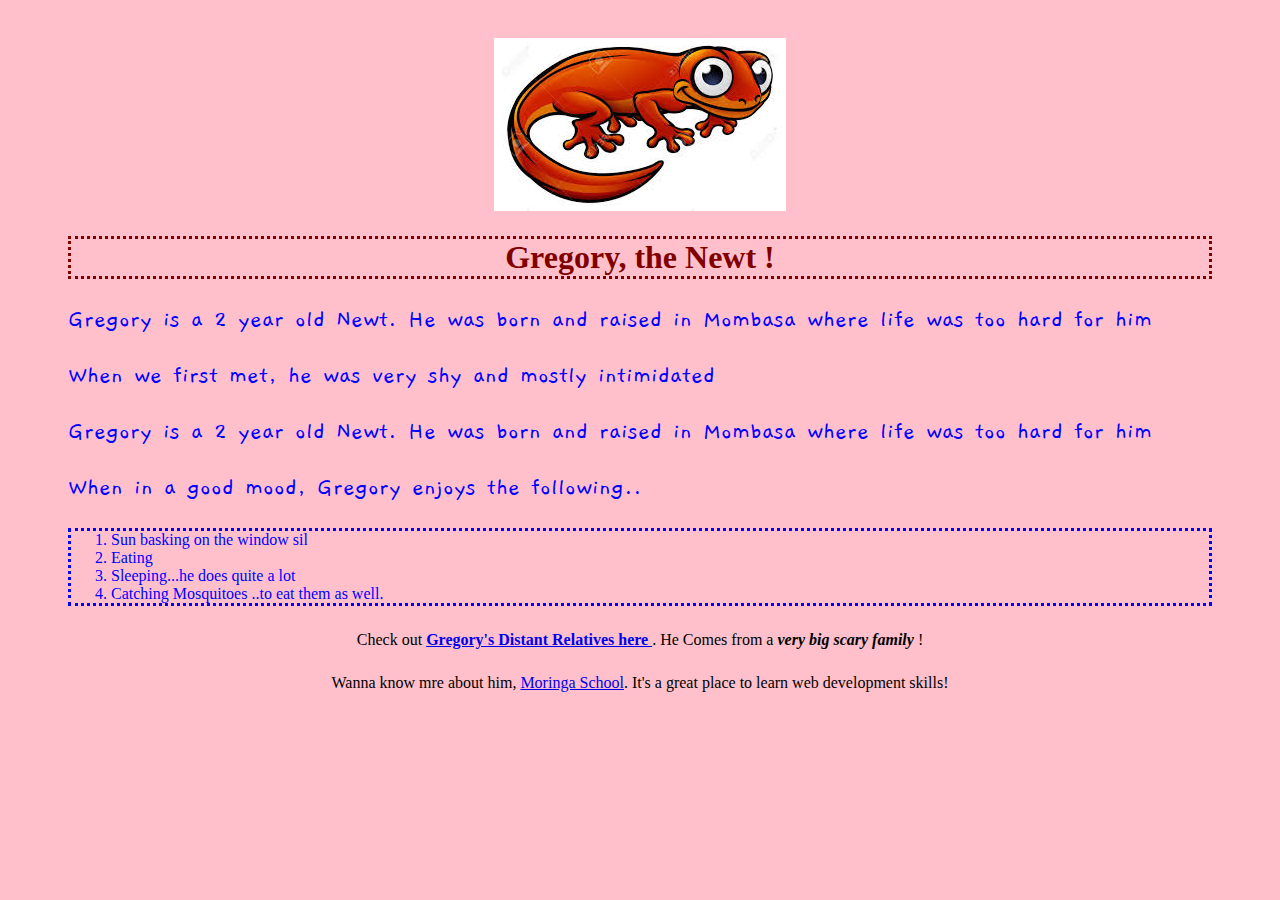
<file: index.html>
<html>
  <head>
    <title> My Pet Animal </title>
    <link href="https://fonts.googleapis.com/css?family=Gaegu" rel="stylesheet">
    <link href = "Css/styles.css" rel ="stylesheet" type = "text/css">
  </head>
  <body>
    <p> <center><img src="images/newt.jpg" alt="A Photo of Gregory, the Newt"> </p>

    <h1> Gregory, the Newt ! </h1>
    <p> Gregory is a 2 year old Newt. He was born and raised in Mombasa where life was too hard for him </p>
    <p> When we first met, he was very shy and mostly intimidated</p>
    <p> Gregory is a 2 year old Newt. He was born and raised in Mombasa where life was too hard for him </p>
    <p> When in a good mood, Gregory enjoys the following.. </p>

    <ol>
      <li> Sun basking on the window sil</li>
      <li> Eating</li>
      <li> Sleeping...he does quite a lot</li>
      <li> Catching Mosquitoes ..to eat them as well.</li>
    </ol>

    </p>Check out <a href="https://undergroundreptiles.com/product-category/animals/lizards/"> <strong> Gregory's Distant Relatives here </strong></a>. He Comes from a  <strong><em>very big scary family </em> </strong> !</p>

  </p> <left> Wanna know mre about him, <a href="about-gregory.html"> Moringa School</a>. It's a great place to learn web development skills!</left></p>



  </body>



</html>
</file>
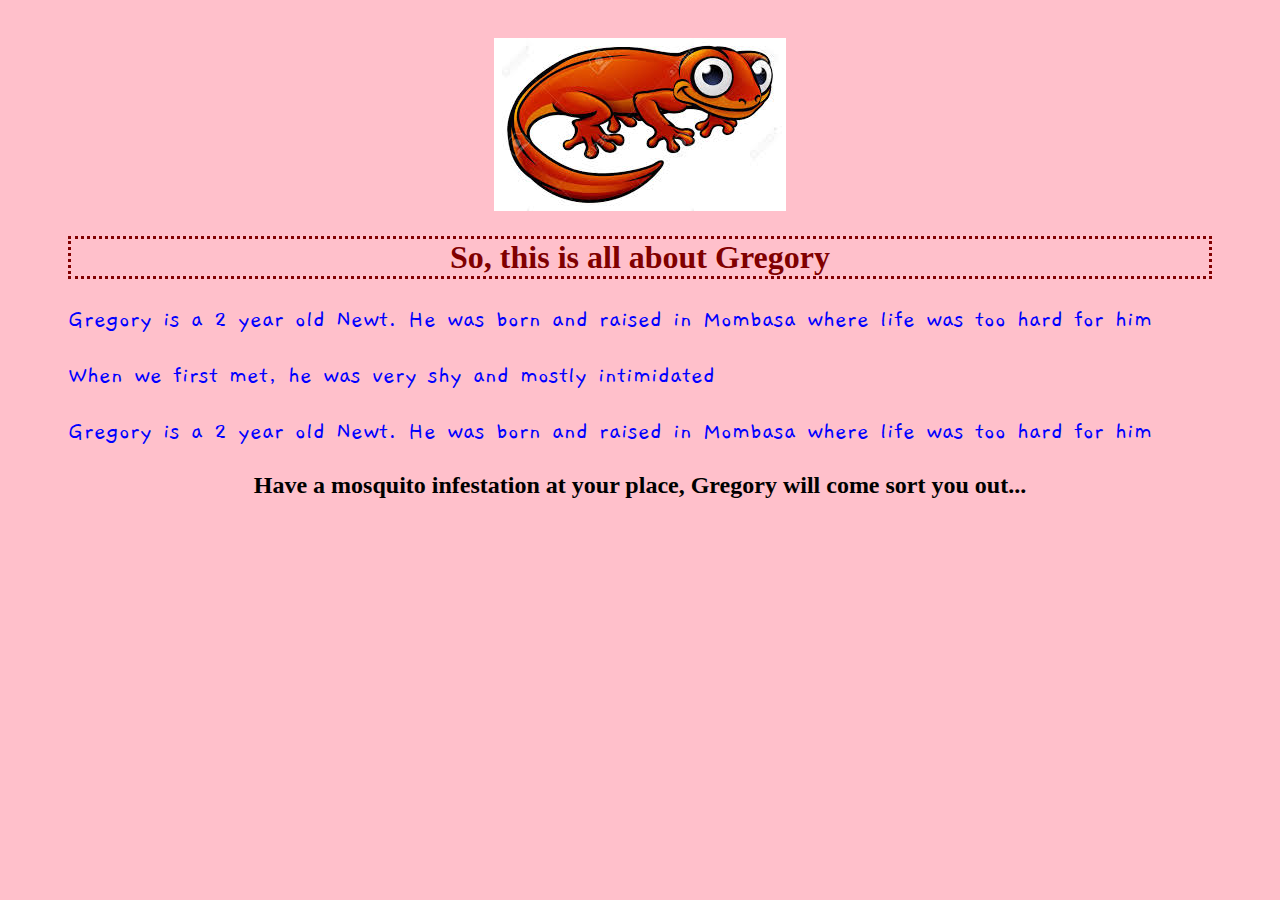
<file: about-gregory.html>
<html>
  <head>
    <title> About Gregory </title>
    <link href="https://fonts.googleapis.com/css?family=Gaegu" rel="stylesheet">
    <link href = "Css/styles.css" rel ="stylesheet" type = "text/css">
  </head>
  <body>
    <p> <center><img src="images/newt.jpg" alt="A Photo of Gregory, the Newt"> </p>
    <h1> So, this is all about Gregory </h1>
    <p> Gregory is a 2 year old Newt. He was born and raised in Mombasa where life was too hard for him </p>
    <p> When we first met, he was very shy and mostly intimidated</p>
    <p> Gregory is a 2 year old Newt. He was born and raised in Mombasa where life was too hard for him </p>
    <p> <h2> Have a mosquito infestation at your place, <strong>Gregory </strong> will come sort you out... </h2> </p>


  </body>



</html>
</file>
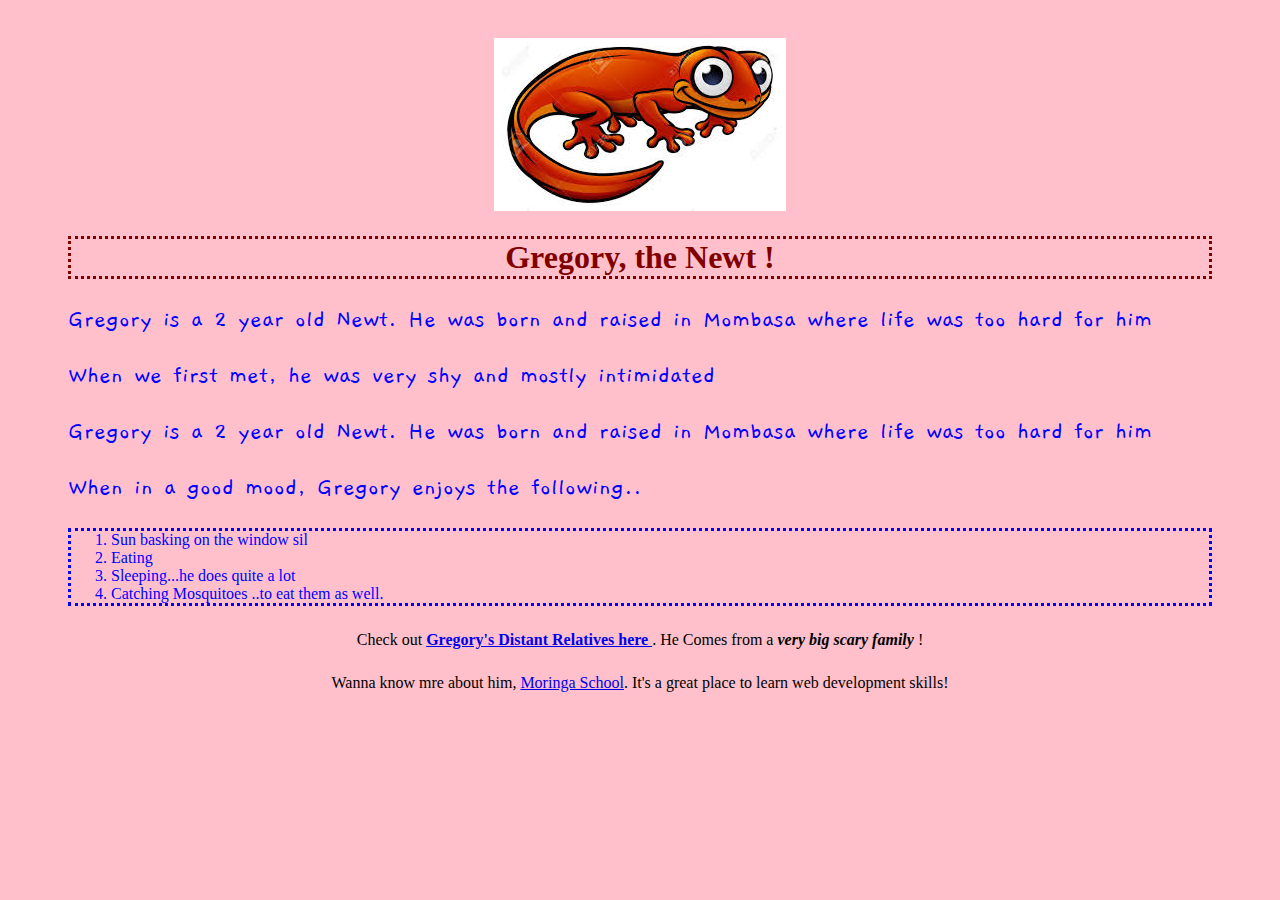
<file: pet-animal.html>
<html>
  <head>
    <title> My Pet Animal </title>
    <link href="https://fonts.googleapis.com/css?family=Gaegu" rel="stylesheet">
    <link href = "Css/styles.css" rel ="stylesheet" type = "text/css">
  </head>
  <body>
    <p> <center><img src="images/newt.jpg" alt="A Photo of Gregory, the Newt"> </p>

    <h1> Gregory, the Newt ! </h1>
    <p> Gregory is a 2 year old Newt. He was born and raised in Mombasa where life was too hard for him </p>
    <p> When we first met, he was very shy and mostly intimidated</p>
    <p> Gregory is a 2 year old Newt. He was born and raised in Mombasa where life was too hard for him </p>
    <p> When in a good mood, Gregory enjoys the following.. </p>

    <ol>
      <li> Sun basking on the window sil</li>
      <li> Eating</li>
      <li> Sleeping...he does quite a lot</li>
      <li> Catching Mosquitoes ..to eat them as well.</li>
    </ol>

    </p>Check out <a href="https://undergroundreptiles.com/product-category/animals/lizards/"> <strong> Gregory's Distant Relatives here </strong></a>. He Comes from a  <strong><em>very big scary family </em> </strong> !</p>

  </p>  Wanna know mre about him, <a href="about-gregory.html"> Moringa School</a>. It's a great place to learn web development skills!</p>



  </body>



</html>
</file>
<file: Css/styles.css>
h1 {
  color: maroon;
  text-align: center;
  border-style: dotted;
}

p {
  color: blue;
  text-align: left;
  font-family: 'Gaegu', cursive;
  font-size: 25;

}
ol {
  color: blue;
  text-align: left;
  border-style: dotted;
}

body {
  background-color:pink;
  padding:30px 60px;

}
</file>
